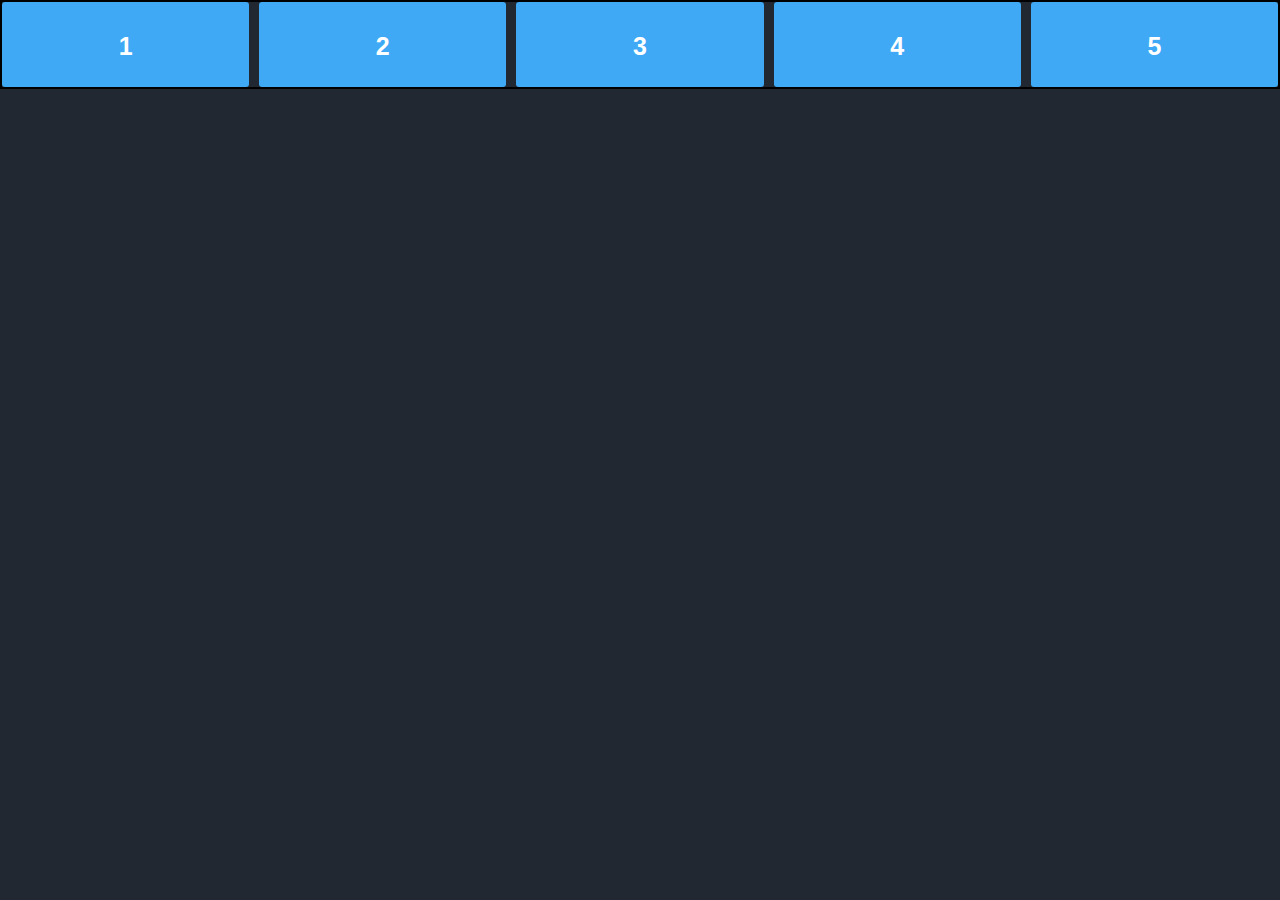
<file: CSS/flexbox/index.html>
<!DOCTYPE html>
<html lang="en">
<head>
    <meta charset="UTF-8">
    <meta name="viewport" content="width=device-width, initial-scale=1.0">
    <title>Flexbox</title>
    <link rel="stylesheet" href="style.css">
</head>
<body>
    <div class="container">
        <div id="item-one" class="item">1</div>
        <div id="item-two" class="item">2</div>
        <div id="item-three" class="item">3</div>
        <div id="item-four" class="item">4</div>
        <div id="item-five" class="item">5</div>
    </div>
</body>
</html>
</file>
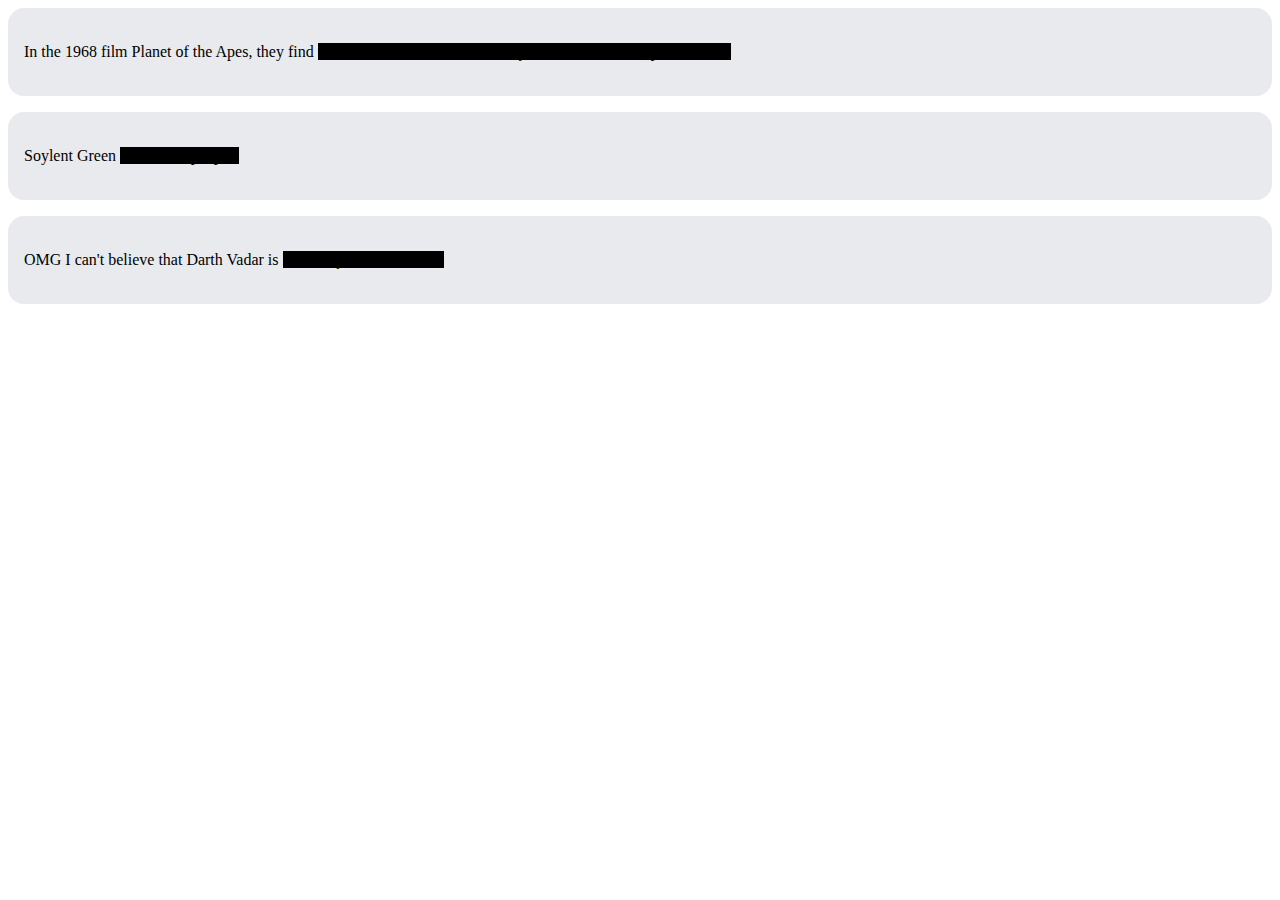
<file: CSS/challanges/spoiler-revealer/index.html>
<!doctype html>
<html>
    <head>
        <title></title>
        <link rel="stylesheet" href="index.css">
    </head>
    <body>
        <div class="post">
            <p>In the 1968 film Planet of the Apes, they find  
                <span class="spoiler">the ruins 
                    of the Statue of Liberty. The Plant of the
                    Apes is Earth!</span>
            </p>
        </div>
        <div class="post">
            <p>Soylent Green  
                <span class="spoiler">is made of people!</span>
            </p>
        </div>
        <div class="post">
            <p>OMG I can't believe that Darth Vadar is 
                <span class="spoiler">Luke Skywalker's father!</span>
            </p>
        </div>
    </body>
</html>
</file>
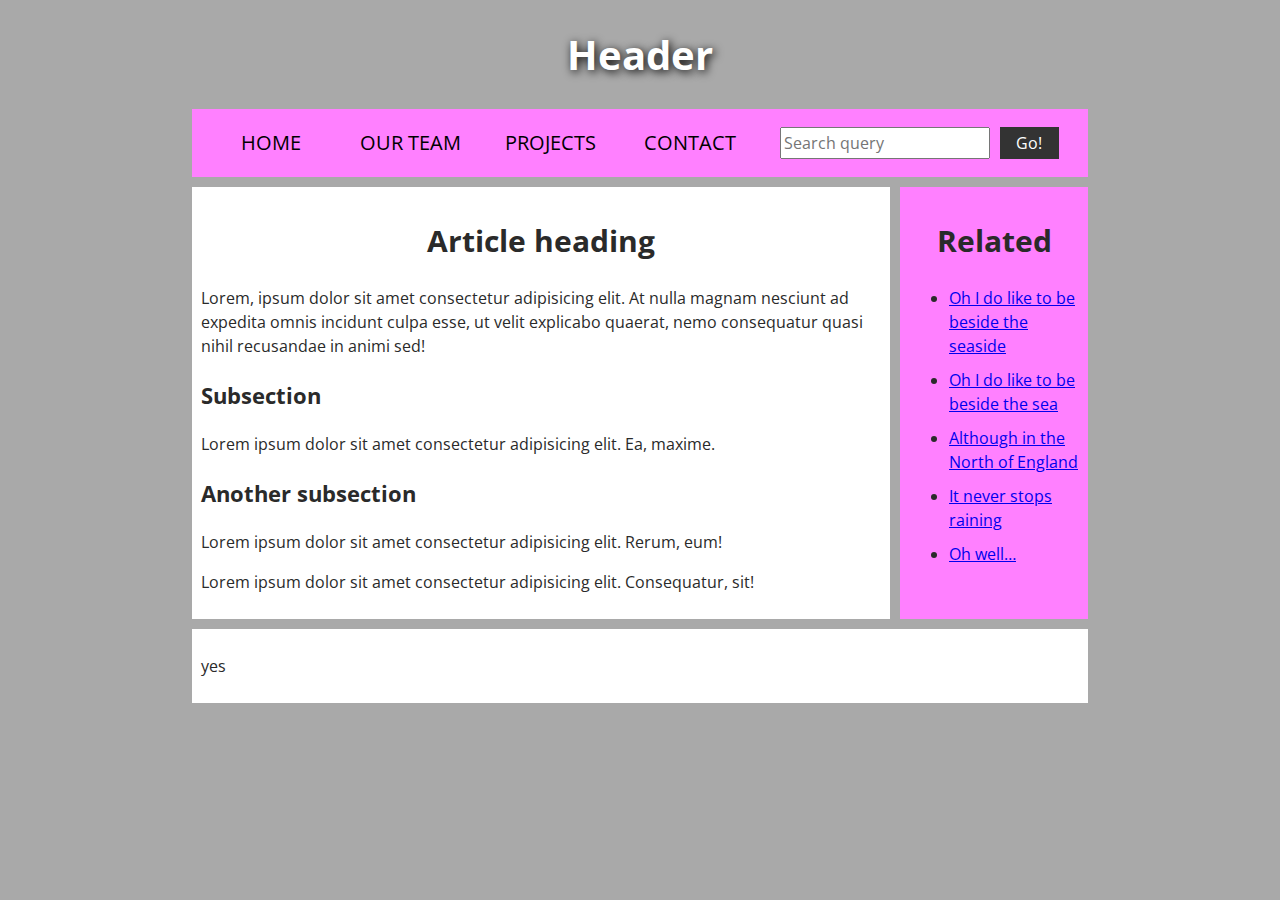
<file: HTML/introduction/2-structuring-documents/1-example/index.html>
<!DOCTYPE html>
<html lang="en">

<head>
    <meta charset="UTF-8">
    <meta name="viewport" content="width=device-width, initial-scale=1.0">
    <title>My Page Title</title>
    <link href="https://fonts.googleapis.com/css?family=Open+Sans+Condensed:300|Sonsie+One" rel="stylesheet" />
    <link rel="stylesheet" href="style.css">

</head>

<body>
    <!-- I'm gonna learn HTML semantic structural elements, for example
     <main>, <section>, <article>, <header>, <nav>, <aside> and <footer>, and how to use them correctly.
       
     Also the need to use semantic elements in appropiate places, rather than just using <div> elements wherever a block-level container is required, and the benefits of this.-->

    <header>
        <h1>Header</h1>
    </header>

    <nav>
        <ul>
            <li> <a href="#">Home</a></li>
            <li> <a href="#">Our team</a></li>
            <li> <a href="#">Projects</a></li>
            <li> <a href="#">Contact</a></li>
        </ul>

        <form>
            <input type="search" name="q" placeholder="Search query" />
            <input type="submit" value="Go!" />
        </form>
    </nav>

    <main>
        <article>
            <h2>Article heading</h2>
            <p>
                Lorem, ipsum dolor sit amet consectetur adipisicing elit. At nulla magnam nesciunt ad expedita omnis
                incidunt culpa esse, ut velit explicabo quaerat, nemo consequatur quasi nihil recusandae in animi sed!
            </p>
            <section>
                <h3>Subsection</h3>
                <p>
                    Lorem ipsum dolor sit amet consectetur adipisicing elit. Ea, maxime.
                </p>
            </section>
            <section>
                <h3>Another subsection</h3>
                <p>
                    Lorem ipsum dolor sit amet consectetur adipisicing elit. Rerum, eum!
                </p>
                <p>
                    Lorem ipsum dolor sit amet consectetur adipisicing elit. Consequatur, sit!
                </p>
            </section>
        </article>
        <aside>
            <h2>Related</h2>
            <ul>
                <li><a href="#">Oh I do like to be beside the seaside</a></li>
                <li><a href="#">Oh I do like to be beside the sea</a></li>
                <li><a href="#">Although in the North of England</a></li>
                <li><a href="#">It never stops raining</a></li>
                <li><a href="#">Oh well…</a></li>
            </ul>
        </aside>
    </main>

    <footer>
        <p>yes</p>
    </footer>
</body>
</html>
</file>
<file: CSS/flexbox/style.css>
* {
    margin: 0;
    padding: 0;
}

body {
    height: 100%;
    background-color: #222831;
}

.item {
    width: 25px;
    height: 25px;
    background-color: #3FA9F5;
    border-radius: 3px;
    color: #fff;
    text-align: center;
    /*the margin of the element represents the outside of the element itself,
    while the paddings represents the inner space surrouding the element */
    padding: 30px;
    font-size: 25px;
    font-family: Arial, Helvetica, sans-serif;
    font-weight: bold;

    /* flex-grow specifies how much the item will grow relative to the rest of the flexible 
    items inside the same container, you can use it individually through 
    the IDs, so it's gonna grow n times than other item */

    /* flex-shrink is the same as flex-grow, but how much it shrinks as its name says. */
     flex: 1 1 0px
    /* same as
    flex-grow:1;
    flex-shrink:1;
    flex-basis: 0px;
    */
}

.container {
    /* it sets whether an element is treated as a block or inline box and the layout
    used for its children, such as flow layout, grid or flex */
    display: flex;
    border: 2px solid black;
    /* it determines the main axis direction */
    flex-direction: row;
    /* aligns the items along that main axis.  
    center, flex-start, flex-end, space-between, space-around, space-evenly */
    justify-content: center;
    /* controls alignments on the cross axis */
    align-items: center;
    /* it's used to create space between the items*/
    gap: 10px;
    /* it defines whether the flex items are forced in a single line or can be flowed into
    multiple lines */
    flex-wrap: wrap;
}
</file>
<file: CSS/challanges/spoiler-revealer/index.css>
:root {
  --spoiler-color: #000;
}

p {
  line-height: 1.5em;
}

.post {
  background: #e8eaed;
  padding: 1em;
  border-radius: 1em;
  margin-bottom: 1em;
}

.spoiler {
  background-color: var(--spoiler-color);
  color: var(--spoiler-color);
}

.spoiler {
    transition: all .5s ease-in;
}

.spoiler:hover {
  background: initial
}
</file>
<file: HTML/introduction/2-structuring-documents/1-example/style.css>
/* | Typography | */
html, body {
    margin: 0;
    padding: 0;
}

html {
    font-size: 10px;
    background-color: #a9a9a9;
}

body {
    width: 70%;
    margin: 0 auto;
}

h1, h2, h3 {
    font-family: 'Open sans Condensed', sans-serif;
    color: #2a2a2a;
}

p, input, li {
    font-family: 'Open sans Condensed', sans-serif;
    color: #2a2a2a;
}

h1 {
    font-size: 4rem;
    text-align: center;
    color: white;
    text-shadow: 2px 2px 10px black;
}

h2 {
    font-size: 3rem;
    text-align: center;
}

h3 {
    font-size: 2.2rem
}

p, li {
    font-size: 1.6rem;
    line-height: 1.5;
}

/* | Header Layout | */

nav, article, aside, footer {
    background-color: white;
    padding: 1%;
}

nav {
    height: 50px;
    background-color: #ff80ff;
    display: flex;
    margin-bottom: 10px;
}

nav ul {
    padding: 0;
    list-style-type: none;
    flex: 2;
    display: flex;
}

nav li {
    display: inline;
    text-align: center;
    flex: 1;
   
}

nav a {
    display: inline-block;
    font-size: 2rem;
    text-transform: uppercase;
    text-decoration: none;
    color: black;
}

nav form {
    flex: 1;
    display: flex;
    align-items: center;
    height: 100%;
    padding: 0 2rem;
}

input {
    font-size: 1.6rem;
    height: 32px;
}

input[type="search"] {
    flex: 4;
}

input[type="submit"] {
    flex: 1;
    margin-left: 1rem;
    background: #333;
    border: 0;
    color: white;
}

main {
    display: flex;
}

article {
    flex: 4;
}

aside {
    flex: 1;
    margin-left: 10px;
    background-color: #ff80ff;
}

aside li {
    padding-bottom: 10px;
}

footer {
    margin-top: 10px;
}
</file>
